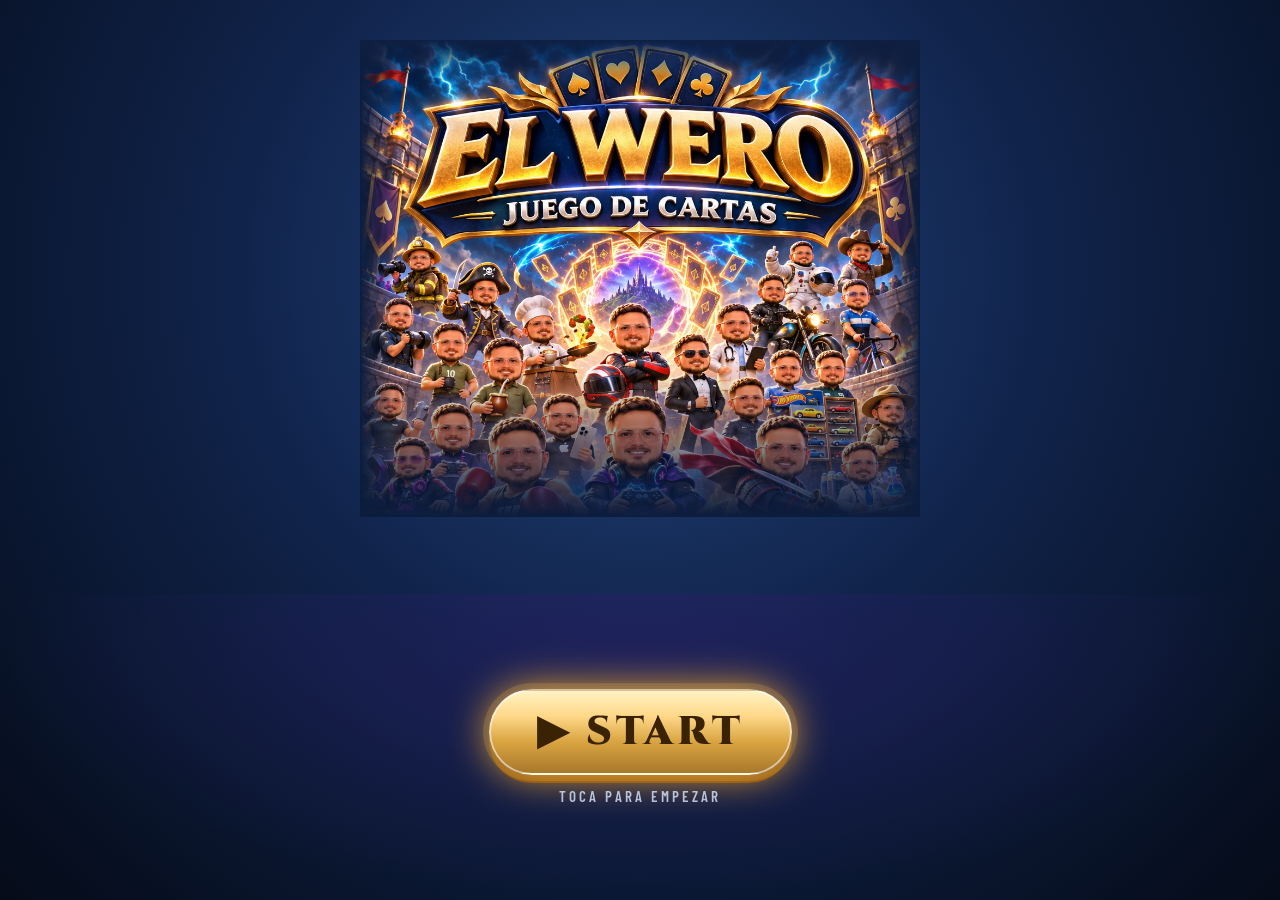
<file: www/index.html>
<!DOCTYPE html>
<html lang="es">
<head>
<meta charset="utf-8">
<meta name="viewport" content="width=device-width,initial-scale=1,maximum-scale=1,user-scalable=no,viewport-fit=cover">
<meta name="theme-color" content="#0b1830">
<title>El Wero · Juego de Cartas</title>
<link rel="stylesheet" href="style.css">
</head>
<body>
<div id="intro" class="screen"><video id="introvid" src="intro.mp4" playsinline preload="auto" poster="art/_portada.webp"></video><button id="skipintro" class="skip">Saltar ⏭</button></div>
<div id="cover" class="screen"><div class="cover-art"></div><div class="cover-bottom"><button id="startbtn" class="startbtn">▶ START</button><div class="cover-sub">Toca para empezar</div></div></div>
<div id="home" class="screen"></div>
<div id="starter" class="screen bg-arena"></div>
<div id="coll" class="screen bg-arena"></div>
<div id="decks" class="screen bg-arena"></div>
<div id="deckedit" class="screen bg-arena"></div>
<div id="packs" class="screen bg-arena"></div>
<div id="lobby" class="screen bg-arena"></div>
<div id="rules" class="screen bg-arena"></div>
<div id="settings" class="screen bg-arena"></div>
<div id="game" class="screen">
  <div class="board">
    <div class="pinfo" id="oinfo"></div>
    <div class="ohand" id="ohand"></div>
    <div class="field">
      <div class="rowz" id="osz"></div>
      <div class="rowz" id="omz"></div>
      <div class="mid" id="mid"></div>
      <div class="rowz" id="mmz"></div>
      <div class="rowz" id="msz"></div>
    </div>
    <div class="pinfo" id="minfo"></div>
    <div class="hand" id="mhand"></div>
    <div class="helpbar" id="help"></div>
  </div>
</div>
<div id="arena"></div>
<canvas id="fxc"></canvas>
<script src="cards.js"></script>
<script src="engine.js"></script>
<script src="ai.js"></script>
<script src="fx.js"></script>
<script src="ui.js"></script>
<script src="game.js"></script>
<script src="peerjs.min.js"></script>
<script src="net.js"></script>
</body>
</html>
</file>
<file: www/style.css>
@font-face{font-family:Cinzel;font-weight:700;src:url(fonts/cinzel-latin-700-normal.woff2) format("woff2");font-display:swap}
@font-face{font-family:Cinzel;font-weight:900;src:url(fonts/cinzel-latin-900-normal.woff2) format("woff2");font-display:swap}
@font-face{font-family:Barlow;font-weight:500;src:url(fonts/barlow-condensed-latin-500-normal.woff2) format("woff2");font-display:swap}
@font-face{font-family:Barlow;font-weight:600;src:url(fonts/barlow-condensed-latin-600-normal.woff2) format("woff2");font-display:swap}
@font-face{font-family:Barlow;font-weight:700;src:url(fonts/barlow-condensed-latin-700-normal.woff2) format("woff2");font-display:swap}
:root{--navy:#14284a;--navy2:#0b1830;--gold:#e2b25a;--gold2:#ffd98a;--gold3:#a8782c;--cream:#fdf0d5;--red:#e8433a;--green:#3ccf6e;--cw:17.2vw;
--disp:Cinzel,Georgia,serif;--ui:Barlow,"Roboto Condensed",system-ui,sans-serif;
--goldgrad:linear-gradient(180deg,#fff2c4 0%,#ffd98a 30%,#d9a441 62%,#a8782c 100%);
--panel:linear-gradient(180deg,rgba(28,48,88,.92),rgba(10,20,42,.94))}
*{box-sizing:border-box;-webkit-tap-highlight-color:transparent}
html,body{margin:0;height:100%;background:#050b18;color:#fff;font-family:var(--ui);font-weight:500;overflow:hidden;user-select:none;-webkit-user-select:none;touch-action:manipulation;letter-spacing:.2px}
button{font:inherit;cursor:pointer;color:inherit}
.screen{position:fixed;inset:0;display:none;flex-direction:column;overflow:hidden;background:radial-gradient(ellipse at 50% 0%,#24457e 0%,#10234a 45%,#050b18 100%)}
.screen.on{display:flex;animation:scrIn .28s ease-out}
@keyframes scrIn{from{opacity:0;transform:scale(1.015)}}
.scroll{overflow-y:auto;-webkit-overflow-scrolling:touch;flex:1}
/* botones */
.btn{display:block;width:100%;padding:14px 18px;margin:9px 0;border-radius:14px;border:1px solid #e2b25a99;background:linear-gradient(180deg,#2a4c86,#142a52);color:var(--cream);font:700 18px var(--ui);letter-spacing:.8px;text-transform:uppercase;box-shadow:inset 0 1px 0 #ffffff30,0 4px 0 #08132a,0 8px 18px #0007;transition:transform .08s,filter .15s}
.btn:active{transform:translateY(2px);box-shadow:inset 0 1px 0 #ffffff30,0 2px 0 #08132a}
.btn.gold{background:var(--goldgrad);color:#3a2205;border-color:#fff6;text-shadow:0 1px 0 #fff8}
.btn.red{background:linear-gradient(180deg,#e8433a,#8e1a14);border-color:#ffb3a8}
.btn.small{display:inline-block;width:auto;padding:9px 14px;margin:4px;font-size:15px;border-radius:11px}
.btn[disabled]{opacity:.4;filter:grayscale(.6)}
.topbar{display:flex;align-items:center;gap:10px;padding:calc(env(safe-area-inset-top) + 10px) 12px 10px;background:linear-gradient(180deg,#081429,#08142900);flex:none;border-bottom:1px solid #e2b25a33}
.topbar h2{margin:0;flex:1;font:900 19px var(--disp);letter-spacing:1px;background:var(--goldgrad);-webkit-background-clip:text;background-clip:text;color:transparent;filter:drop-shadow(0 1px 0 #000)}
.back{width:40px;height:40px;border-radius:50%;border:1px solid var(--gold);background:radial-gradient(circle at 50% 30%,#2a4c86,#0b1830);color:var(--gold2);font-size:22px;line-height:1;box-shadow:0 3px 8px #0008}
.coins{background:linear-gradient(180deg,#1b2f58,#0a1631);border:1px solid #e2b25a88;border-radius:20px;padding:5px 12px;color:var(--gold2);font:700 15px var(--ui);white-space:nowrap;box-shadow:inset 0 1px 0 #ffffff22}
.muted{color:#9fb2d3;font-size:14px;text-align:center}
/* intro y portada */
#intro{background:#000;align-items:center;justify-content:center}
#intro video{width:100%;height:100%;object-fit:cover;background:#000}
.skip{position:absolute;right:14px;top:calc(env(safe-area-inset-top) + 14px);background:#000a;border:1px solid #ffffff55;color:#fff;border-radius:20px;padding:7px 14px;font:600 14px var(--ui);z-index:2}
#cover{background:radial-gradient(ellipse at 50% 30%,#24457e 0%,#10234a 45%,#050b18 100%)}
.cover-art{position:absolute;left:50%;top:calc(env(safe-area-inset-top) + 4.5%);width:min(100vw,62vh);aspect-ratio:1024/872;margin-left:calc(min(100vw,62vh) / -2);background:url(art/_portada.webp) center/100% 100%;animation:coverZoom 9s ease-out forwards;transform-origin:50% 30%}
.cover-art::after{content:"";position:absolute;inset:-1px;background:linear-gradient(180deg,#0e1f42 0%,#0000 9%,#0000 70%,#0c1c3c 100%),linear-gradient(90deg,#0c1c3c 0%,#0000 6%,#0000 94%,#0c1c3c 100%)}
@keyframes coverZoom{from{transform:scale(1.12)}to{transform:scale(1)}}
.cover-bottom{position:absolute;left:0;right:0;bottom:0;height:34%;display:flex;flex-direction:column;align-items:center;justify-content:center;gap:12px;padding-bottom:env(safe-area-inset-bottom);background:radial-gradient(ellipse at 50% 20%,#2a1d6688,#0000 70%)}
.startbtn{font:900 min(9vw,40px) var(--disp);letter-spacing:4px;padding:14px 46px;border-radius:60px;border:2px solid #fff8;background:var(--goldgrad);color:#3a2205;box-shadow:0 0 0 6px #e2b25a33,0 0 40px #ffb12e,0 8px 0 #6a3a07;animation:startPulse 1.4s ease-in-out infinite}
@keyframes startPulse{50%{transform:scale(1.07);box-shadow:0 0 0 12px #e2b25a22,0 0 70px #ffb12e,0 8px 0 #6a3a07}}
.cover-sub{font:600 15px var(--ui);color:#cfdcf5;letter-spacing:3px;text-transform:uppercase;opacity:.85}
/* inicio */
#home{align-items:center;justify-content:center;padding:calc(env(safe-area-inset-top) + 10px) 16px calc(env(safe-area-inset-bottom) + 12px);overflow-y:auto}
.home-bg{position:fixed;inset:0;background:url(art/_portada.webp) center 30%/cover;filter:blur(6px) brightness(.35) saturate(1.2);transform:scale(1.1);z-index:-1}
.home-bg::after{content:"";position:absolute;inset:0;background:radial-gradient(ellipse at 50% 40%,#0000,#050b18 85%)}
.home-top{width:min(460px,100%);display:flex;align-items:center;justify-content:space-between;gap:10px}
.pcard{display:flex;align-items:center;gap:10px;background:var(--panel);border:1px solid #e2b25a66;border-radius:40px;padding:5px 14px 5px 5px;box-shadow:0 4px 14px #0008}
.pcard b{display:block;font:700 17px var(--disp);color:var(--cream)}
.pcard small{color:#a9bbdc;font-size:13px}
.avatar{width:42px;height:42px;border-radius:50%;background:#000 center 12%/cover;border:2px solid var(--gold);box-shadow:0 0 10px #e2b25a55;flex:none}
.home-logo{width:min(92vw,440px);margin:2.5vh 0 1.5vh;filter:drop-shadow(0 10px 24px #000) drop-shadow(0 0 30px #ffb84a44);animation:logoIn .9s cubic-bezier(.2,1.5,.4,1)}
@keyframes logoIn{from{transform:scale(.4) rotate(-6deg);opacity:0}}
.menu{width:min(460px,100%);position:relative}
.hero{width:100%;display:flex;align-items:center;gap:14px;padding:16px 18px;border-radius:18px;border:1px solid #fff6;background:var(--goldgrad);color:#3a2205;box-shadow:inset 0 2px 0 #fff9,0 6px 0 #6a3a07,0 12px 28px #000a,0 0 30px #ffb12e55;text-align:left;position:relative;overflow:hidden}
.hero::after{content:"";position:absolute;inset:0;background:linear-gradient(105deg,transparent 35%,#ffffff88 50%,transparent 65%);background-size:250% 100%;animation:shine 3.2s ease-in-out infinite}
.hero:active{transform:translateY(3px)}
.hero .ic{width:52px;height:52px;border-radius:14px;background:#3a2205;color:var(--gold2);display:flex;align-items:center;justify-content:center;font-size:28px;flex:none}
.hero .tx{flex:1}.hero b{display:block;font:900 28px var(--disp);letter-spacing:2px;line-height:1}.hero small{font:700 15px var(--ui);opacity:.8;text-transform:uppercase;letter-spacing:1px}
.hero .arr{font:900 40px var(--disp)}
.tiles{display:grid;grid-template-columns:1fr 1fr;gap:10px;margin-top:12px}
.tile{display:flex;flex-direction:column;align-items:flex-start;gap:2px;padding:14px;border-radius:16px;border:1px solid #e2b25a55;background:var(--panel);box-shadow:inset 0 1px 0 #ffffff1c,0 6px 16px #0008;text-align:left;min-height:96px}
.tile:active{transform:scale(.97)}
.tile .ic{font-size:26px;margin-bottom:4px}
.tile b{font:700 19px var(--disp);color:var(--cream);letter-spacing:.5px}
.tile small{color:#9fb2d3;font-size:13.5px}
.minirow{display:flex;gap:10px;margin-top:10px}
.minirow button{flex:1;padding:11px;border-radius:12px;border:1px solid #ffffff22;background:#0b183099;color:#cfdcf5;font:600 15px var(--ui);letter-spacing:.5px}
/* carta mini */
.card{position:relative;width:var(--w,var(--cw));height:calc(var(--w,var(--cw)) / .716);border-radius:calc(var(--w,var(--cw)) * .06);background:linear-gradient(160deg,#20407a,#0c1a36);border:1.5px solid #c99a46;overflow:hidden;box-shadow:0 3px 8px #000a;flex:none;container-type:inline-size}
.grid .card,.pull .card,.slotp .card{height:auto;aspect-ratio:.716}
.card::selection{background:none}
.card.k-spell{background:linear-gradient(160deg,#1d9178,#0a4337)}
.card.k-trap{background:linear-gradient(160deg,#b3388f,#4a103e)}
.card .art{position:absolute;left:6%;right:6%;top:15.5%;height:55%;border-radius:3px;overflow:hidden;background:#0006;box-shadow:0 0 0 1px #e2b25acc,inset 0 0 8px #000}
.card .art img{width:100%;height:100%;object-fit:cover;object-position:50% 18%;display:block}
.card .art .emo{position:absolute;inset:0;display:flex;align-items:center;justify-content:center;font-size:40cqw;filter:drop-shadow(0 3px 4px #0008)}
.card .nm{position:absolute;left:4%;right:4%;top:3%;height:10.5%;display:flex;align-items:center;justify-content:center;text-align:center;font:700 8.2cqw/1 var(--disp);color:var(--cream);overflow:hidden;background:linear-gradient(180deg,#0d1d3c,#081429);border:1px solid #e2b25a99;border-radius:2px;letter-spacing:-.2px;text-shadow:0 1px 0 #000}
.card .lv{position:absolute;right:5%;top:13.6%;font-size:6.8cqw;color:#ffcb45;text-shadow:0 0 3px #a86b00,0 1px 1px #000;letter-spacing:-1.2px;z-index:2;line-height:1}
.card .st{position:absolute;left:4%;right:4%;bottom:3%;height:23%;background:linear-gradient(180deg,#fff8e6,#f1dfb6);color:#222;border-radius:2px;display:flex;flex-direction:column;justify-content:center;align-items:center;line-height:1.05;font:900 11cqw var(--ui);border:1px solid #c99a46}
.card .st small{font:700 7.4cqw var(--ui);color:#5b4a2b}
.card .st .a::before{content:"⚔ ";font-size:.75em}
.card .st .up{color:#0f7a39}.card .st .dn{color:#c62828}
.card .st.ty{font:900 8.5cqw var(--disp);color:#2c2c2c;letter-spacing:1px}
.card.k-spell .st.ty{color:#0d5e4c}.card.k-trap .st.ty{color:#7a1660}
.card.back{background:#0b1830 url(art/_reverso.webp) center/cover;border-color:#c99a46}
.card.back>*{display:none}
.card .cnt{position:absolute;right:3px;bottom:3px;background:#000d;color:var(--gold2);border-radius:8px;padding:1px 6px;font:700 13px var(--ui);z-index:6}
.card.locked{filter:grayscale(1) brightness(.4)}
.card .arch{position:absolute;left:5%;top:13.6%;font-size:7.5cqw;z-index:2;line-height:1}
.card.r-R{border-color:#e6eef8;box-shadow:0 0 6px #cfd9e8aa,0 3px 8px #000a}
.card.r-UR{border-color:#ffd24a;box-shadow:0 0 10px #ffc83caa,0 3px 8px #000a}
.card.r-L{border-color:#c86bff;box-shadow:0 0 12px #c86bffaa,0 3px 8px #000a}
.card.r-UL{border-color:#fff;box-shadow:0 0 14px #fff,0 0 24px #ff5ad5aa,0 3px 8px #000a}
.card.r-L::before,.card.r-UL::before{content:"";position:absolute;inset:0;border-radius:inherit;padding:2px;background:linear-gradient(120deg,#ff4d4d,#ffd24a,#4dff88,#4dd2ff,#b84dff,#ff4d4d);background-size:300% 300%;animation:holo 3s linear infinite;-webkit-mask:linear-gradient(#000 0 0) content-box,linear-gradient(#000 0 0);-webkit-mask-composite:xor;mask-composite:exclude;z-index:4;pointer-events:none}
.card.r-UR::after,.card.r-L::after,.card.r-UL::after,.card.r-R::after{content:"";position:absolute;inset:0;background:linear-gradient(105deg,transparent 35%,#ffffff55 47%,#fff9 50%,#ffffff55 53%,transparent 65%);background-size:250% 100%;animation:shine 3.2s ease-in-out infinite;pointer-events:none;z-index:3;mix-blend-mode:overlay}
.card.r-R::after{opacity:.5;animation-duration:5s}
.card.r-UL .art::after{content:"";position:absolute;inset:0;background:linear-gradient(130deg,#ff00cc44,#00e5ff44,#ffe60044,#ff00cc44);background-size:400% 400%;animation:holo 4s linear infinite;mix-blend-mode:color-dodge}
.card.r-L .art::after{content:"";position:absolute;inset:0;background:linear-gradient(130deg,#9d4dff33,#4dd2ff33,#ffd24a33);background-size:300% 300%;animation:holo 5s linear infinite;mix-blend-mode:screen}
@keyframes holo{to{background-position:300% 0}}
@keyframes shine{0%{background-position:150% 0}60%,100%{background-position:-100% 0}}
.rb{position:absolute;right:5%;bottom:27.5%;font:700 6.4cqw var(--ui);padding:0 4px;border-radius:3px;z-index:5;letter-spacing:.3px}
.rb.N{display:none}.rb.R{background:#e6eef8;color:#233}.rb.UR{background:#ffd24a;color:#432}.rb.L{background:linear-gradient(90deg,#b84dff,#4dd2ff);color:#fff}.rb.UL{background:linear-gradient(90deg,#ff4d4d,#ffd24a,#4dff88,#4dd2ff,#b84dff);color:#000}
/* carta grande */
.big{width:min(86vw,58vh,420px);aspect-ratio:.716;border-radius:20px;padding:3.2%;background:linear-gradient(160deg,#1d3a6b,#0c1a36);border:3px solid #c99a46;position:relative;box-shadow:0 20px 60px #000;font-family:Georgia,serif;color:#222;display:flex;flex-direction:column;container-type:inline-size}
.big.k-spell{background:linear-gradient(160deg,#16806a,#0a3d32)}.big.k-trap{background:linear-gradient(160deg,#9b2a7d,#4a103e)}
.big.r-L{border-color:#c86bff}.big.r-UL{border-color:#fff;box-shadow:0 0 40px #ff5ad5,0 20px 60px #000}.big.r-UR{border-color:#ffd24a}
.big .bt{background:linear-gradient(180deg,#0d1d3c,#081429);border:2px solid #c99a46;border-radius:10px;color:var(--cream);text-align:center;font:900 5.6cqw/1.1 var(--disp);padding:6px 4px;letter-spacing:.5px}
.big .bs{color:#ffcb45;text-align:right;font-size:4.8cqw;letter-spacing:2px;height:1.4em;margin:4px 4px 2px;text-shadow:0 0 4px #a86b00}
.big .ba{position:relative;flex:0 0 48%;border:3px solid #c99a46;border-radius:4px;overflow:hidden;background:#0005}
.big .ba img{width:100%;height:100%;object-fit:cover;object-position:50% 15%}
.big .ba .emo{position:absolute;inset:0;display:flex;align-items:center;justify-content:center;font-size:38cqw}
.big .bn{color:var(--gold2);text-align:right;font:700 3.4cqw var(--ui);margin:3px 2px}
.big .bx{flex:1;background:linear-gradient(180deg,#fff8e6,#f1dfb6);border:2px solid #c99a46;border-radius:8px;padding:2.2cqw 3cqw;display:flex;flex-direction:column;overflow:hidden}
.big .bx b{font:700 4cqw var(--disp)}
.big .bx i{font-size:3.4cqw;color:#4b3c22;margin:2px 0}
.big .bx p{margin:0;font-size:3.6cqw;line-height:1.25;flex:1;overflow:auto}
.big .bx .bf{border-top:2px solid #8a6d3b;margin-top:4px;padding-top:3px;text-align:right;font:900 4.4cqw var(--ui)}
.big .rtag{position:absolute;left:14px;top:-12px;padding:3px 10px;border-radius:10px;font:700 14px var(--ui);z-index:2;letter-spacing:.5px}
.big .ba::after{content:"";position:absolute;inset:0;background:linear-gradient(105deg,transparent 35%,#ffffff66 50%,transparent 65%);background-size:250% 100%;animation:shine 3.5s ease-in-out infinite;mix-blend-mode:overlay}
/* ventanas */
.modal{position:fixed;inset:0;background:radial-gradient(ellipse at center,#0a1631e6,#000e);display:flex;align-items:center;justify-content:center;flex-direction:column;z-index:80;animation:fadeIn .2s;padding:10px;backdrop-filter:blur(3px)}
.modal .acts{width:min(86vw,420px);margin-top:10px}
@keyframes fadeIn{from{opacity:0}}
.sheet{position:fixed;left:0;right:0;bottom:0;background:linear-gradient(180deg,#1b3463f5,#0a1631fa);border-top:2px solid var(--gold);border-radius:22px 22px 0 0;padding:10px 16px calc(env(safe-area-inset-bottom) + 14px);z-index:85;animation:sheetUp .22s ease-out;max-height:84vh;overflow:auto;box-shadow:0 -10px 40px #000a}
.sheet::before{content:"";display:block;width:44px;height:5px;border-radius:3px;background:#ffffff44;margin:0 auto 10px}
@keyframes sheetUp{from{transform:translateY(100%)}}
.sheet h3{margin:0 0 6px;font:900 20px var(--disp);color:var(--gold2)}
.sheet .row{display:flex;gap:12px;align-items:flex-start}
.sheet .desc{font-size:15px;color:#dfe6f3;line-height:1.3}
.sheet .card{--w:96px}
.toast{position:fixed;left:50%;top:14%;transform:translateX(-50%);background:linear-gradient(180deg,#1b3463,#0a1631);border:1px solid var(--gold);color:var(--cream);padding:11px 18px;border-radius:14px;font:600 16px var(--ui);z-index:120;animation:fadeIn .2s;text-align:center;max-width:88vw;box-shadow:0 8px 24px #000a}
/* ===== tablero ===== */
#game{background:#050b18}
#game::before{content:"";position:absolute;inset:0;background:
 radial-gradient(ellipse at 50% 50%,#2a5395 0%,#16305e 38%,#081530 75%,#03070f 100%);}
#game::after{content:"";position:absolute;inset:0;pointer-events:none;opacity:.18;background:
 repeating-linear-gradient(60deg,#e2b25a 0 1px,transparent 1px 34px),repeating-linear-gradient(-60deg,#e2b25a 0 1px,transparent 1px 34px)}
#game .board{flex:1;display:flex;flex-direction:column;justify-content:space-between;padding:calc(env(safe-area-inset-top) + 4px) 6px calc(env(safe-area-inset-bottom) + 2px);position:relative;z-index:1}
.field{flex:1;display:flex;flex-direction:column;justify-content:center;position:relative}
.field::before{content:"";position:absolute;left:50%;top:50%;width:min(70vw,52vh);aspect-ratio:1;transform:translate(-50%,-50%);border-radius:50%;border:1px solid #e2b25a22;box-shadow:0 0 0 18px #e2b25a08,inset 0 0 60px #4a8be022;pointer-events:none}
.pinfo{display:flex;align-items:center;gap:8px;padding:4px 6px;background:linear-gradient(90deg,#0a1631ee,#13284fcc 60%,#0a163100);border-radius:30px;border:1px solid #e2b25a44}
.pinfo .avatar{width:38px;height:38px}
.pinfo .avatar.turn{border-color:#7cf;box-shadow:0 0 12px #7cf;animation:pulse 1.4s infinite}
.plate{flex:1;min-width:0}
.pname{font:700 14px var(--disp);color:var(--cream);white-space:nowrap;overflow:hidden;text-overflow:ellipsis;margin-bottom:3px}
.lpbox{position:relative;height:8px;background:#000a;border-radius:6px;overflow:hidden;border:1px solid #e2b25a66}
.lpbar{position:absolute;left:0;top:0;bottom:0;background:linear-gradient(90deg,#1fbf5a,#b4f07a);transition:width .6s;box-shadow:0 0 8px #6dff9a}
.lpbar.low{background:linear-gradient(90deg,#d62d22,#ff8a3a);box-shadow:0 0 8px #f44}
.lpnum{font:900 24px var(--disp);background:var(--goldgrad);-webkit-background-clip:text;background-clip:text;color:transparent;filter:drop-shadow(0 1px 0 #000);min-width:72px;text-align:right;line-height:1}
.lpnum small{font:700 11px var(--ui);color:#9fb2d3;-webkit-text-fill-color:#9fb2d3;margin-right:3px;vertical-align:middle}
.pile{position:relative;width:30px;text-align:center;font:700 14px var(--ui);color:var(--gold2);line-height:1}
.pile i{display:block;margin:0 auto 1px;font-style:normal}
.pile .stack{width:18px;height:24px;border-radius:3px;background:url(art/_reverso.webp) center/cover;border:1px solid #c99a46;box-shadow:2px 2px 0 #0b1830,3px 3px 0 #c99a4688,4px 4px 0 #0b1830}
.pile .tomb{font-size:18px;filter:grayscale(.3)}
.rowz{display:flex;justify-content:center;gap:1.4vw;margin:.45vh 0}
.slot{width:var(--cw);height:calc(var(--cw) / .716);border-radius:7px;position:relative;display:flex;align-items:center;justify-content:center;flex:none;
 background:linear-gradient(160deg,#ffffff0d,#ffffff03);border:1px solid #e2b25a2e;box-shadow:inset 0 0 14px #0008}
.slot::before{content:"";position:absolute;inset:3px;border-radius:5px;pointer-events:none;
 background:linear-gradient(#e2b25a,#e2b25a) left top/9px 1.5px no-repeat,linear-gradient(#e2b25a,#e2b25a) left top/1.5px 9px no-repeat,
 linear-gradient(#e2b25a,#e2b25a) right top/9px 1.5px no-repeat,linear-gradient(#e2b25a,#e2b25a) right top/1.5px 9px no-repeat,
 linear-gradient(#e2b25a,#e2b25a) left bottom/9px 1.5px no-repeat,linear-gradient(#e2b25a,#e2b25a) left bottom/1.5px 9px no-repeat,
 linear-gradient(#e2b25a,#e2b25a) right bottom/9px 1.5px no-repeat,linear-gradient(#e2b25a,#e2b25a) right bottom/1.5px 9px no-repeat;opacity:.55}
.slot.mz{background:radial-gradient(circle at 50% 45%,#4a7bd026,#0000 70%),linear-gradient(160deg,#ffffff0d,#ffffff03)}
.slot.sz{height:calc(var(--cw) / .716 * .8);background:radial-gradient(circle,#2fb39722,#0000 70%),linear-gradient(160deg,#ffffff0a,#ffffff02)}
.slot.sz::after{content:"✦";position:absolute;color:#2fb39744;font-size:18px;z-index:0}
.slot.mz:empty::after{content:"⚔";position:absolute;color:#4a7bd03a;font-size:20px}
.slot .card{--w:var(--cw);transition:transform .3s;z-index:1}
.rowz .slot.sz .card{--w:calc(var(--cw) * .8)}
.slot.def .card{transform:rotate(90deg) scale(.8)}
.slot.hl{border:2px solid #7cf;box-shadow:0 0 14px #7cf;animation:pulse 1s infinite}
.slot.hlr{border:2px solid #ff6a6a;box-shadow:0 0 16px #ff4a4a;animation:pulse 1s infinite}
.slot.sel .card{outline:3px solid #ffd24a;box-shadow:0 0 20px #ffd24a}
.slot.canatk .card{box-shadow:0 0 12px #ff9b2f,0 0 2px #ff9b2f;animation:ready 1.6s ease-in-out infinite}
@keyframes ready{50%{box-shadow:0 0 20px #ff9b2f,0 0 4px #ffcf7a}}
@keyframes pulse{50%{box-shadow:0 0 3px #7cf}}
.mid{display:flex;align-items:center;justify-content:space-between;gap:6px;margin:.5vh 0;padding:5px 6px;min-height:42px;background:linear-gradient(90deg,#0000,#081429dd 15%,#081429dd 85%,#0000);border-top:1px solid #e2b25a55;border-bottom:1px solid #e2b25a55}
.midc{display:flex;flex-direction:column;align-items:center;gap:3px}
.phase{display:flex;background:#000a;border:1px solid #e2b25a55;border-radius:20px;padding:2px}
.phase span{font:700 12px var(--ui);padding:3px 9px;border-radius:16px;color:#7f93b8;letter-spacing:.6px;text-transform:uppercase}
.phase span.on{background:var(--goldgrad);color:#3a2205;box-shadow:0 0 10px #ffb12e88}
.turnlbl{font:600 12px var(--ui);color:#cfdcf5;letter-spacing:.4px}
.turnlbl b{color:var(--gold2)}
.menubtn{width:38px;height:38px;border-radius:50%;border:1px solid #e2b25a88;background:radial-gradient(circle at 50% 30%,#2a4c86,#0b1830);color:var(--gold2);font-size:18px}
.pbtn{min-width:96px;height:38px;padding:0 14px;border-radius:20px;border:1px solid #fff6;background:var(--goldgrad);color:#3a2205;font:700 14px var(--ui);letter-spacing:1px;box-shadow:0 3px 0 #6a3a07,0 0 16px #ffb12e66}
.pbtn:active{transform:translateY(2px)}
.pbtn.ghost{visibility:hidden}
.hand{display:flex;justify-content:center;align-items:flex-end;height:calc(var(--cw) * 1.52);padding:0 4px;margin-top:4px;overflow:visible}
.hand .card{--w:calc(var(--cw) * 1.06);transform:translateY(var(--y,0)) rotate(var(--r,0deg));transform-origin:50% 120%;transition:transform .18s ease-out}
.hand .card.playable{box-shadow:0 0 0 2px #63d0ff,0 0 14px #63d0ff,0 4px 10px #000}
.hand .card:active{transform:translateY(calc(var(--y,0px) - 18px)) rotate(var(--r,0deg)) scale(1.08);z-index:50!important}
.ohand{display:flex;justify-content:center;height:calc(var(--cw) * .5);overflow:hidden;margin-top:-2px}
.ohand .card{--w:calc(var(--cw) * .56);margin:0 -1.6vw;transform:translateY(-35%)}
.eqmark{position:absolute;left:-6px;top:-6px;font-size:14px;z-index:6;filter:drop-shadow(0 0 3px #000)}
.helpbar{position:absolute;left:50%;transform:translateX(-50%);top:44%;background:linear-gradient(180deg,#123a5c,#081429);border:1px solid #7cf;color:#dff4ff;padding:9px 14px;border-radius:16px;font:700 15px var(--ui);z-index:40;display:none;text-align:center;width:max-content;max-width:92vw;box-shadow:0 0 20px #7cf6}
.helpbar.on{display:block}
/* efectos */
#fx{position:fixed;inset:0;pointer-events:none;z-index:60}
#fxc{position:fixed;inset:0;pointer-events:none;z-index:74}
.float{position:fixed;z-index:75;font:900 30px var(--disp);pointer-events:none;text-shadow:0 2px 0 #000,0 0 12px #000;animation:floatUp 1.1s ease-out forwards;white-space:nowrap}
.float.g{color:#6dff9a}.float.r{color:#ff5a4a}.float.y{color:#ffd24a}.float.b{color:#7cf;font-size:20px}
@keyframes floatUp{0%{transform:translate(-50%,0) scale(.6);opacity:0}15%{transform:translate(-50%,-10px) scale(1.25);opacity:1}100%{transform:translate(-50%,-70px) scale(1);opacity:0}}
.banner{position:fixed;left:0;right:0;top:42%;z-index:78;text-align:center;pointer-events:none;font:900 min(9.5vw,52px) var(--disp);color:#fff;letter-spacing:2px;text-shadow:0 0 18px #4af,0 4px 0 #000;animation:bannerIn 1.2s ease forwards}
.banner.red{text-shadow:0 0 18px #f44,0 4px 0 #000}
.banner.gold{color:#ffe7a8;text-shadow:0 0 22px #ffb12e,0 4px 0 #000}
.banner .strip{display:inline-block;padding:8px 30px;background:linear-gradient(90deg,#0000,#000c 18%,#000c 82%,#0000);border-top:1px solid #e2b25a88;border-bottom:1px solid #e2b25a88}
@keyframes bannerIn{0%{transform:scaleX(0);opacity:0}15%{transform:scaleX(1.12);opacity:1}25%{transform:scaleX(1)}80%{opacity:1}100%{opacity:0;transform:scale(1.25)}}
.shake{animation:shake .45s}
@keyframes shake{10%,50%,90%{transform:translate(-7px,3px)}30%,70%{transform:translate(7px,-4px)}}
.flash{position:fixed;inset:0;background:#fff;z-index:90;pointer-events:none;animation:flash .35s forwards}
.flash.red{background:#ff2a2a}.flash.green{background:#3cff8a}
@keyframes flash{from{opacity:.8}to{opacity:0}}
.dropin{animation:dropin .6s cubic-bezier(.2,1.5,.4,1)}
.slot.def .dropin{animation-name:dropinDef}
@keyframes dropin{0%{transform:translateY(-70px) scale(2.3);opacity:0;filter:brightness(3)}60%{filter:brightness(1.6)}100%{filter:none}}
@keyframes dropinDef{0%{transform:translateY(-70px) rotate(90deg) scale(2);opacity:0;filter:brightness(3)}100%{transform:rotate(90deg) scale(.8);filter:none}}
.rays{position:fixed;width:70vmin;height:70vmin;margin:-35vmin 0 0 -35vmin;z-index:64;pointer-events:none;border-radius:50%;background:repeating-conic-gradient(from 0deg,#fff0 0 8deg,var(--rc,#ffe08a) 9deg 13deg,#fff0 14deg 22deg);-webkit-mask:radial-gradient(circle,#000 15%,#0000 70%);mask:radial-gradient(circle,#000 15%,#0000 70%);animation:rays 1s ease-out forwards}
@keyframes rays{0%{transform:scale(.2) rotate(0);opacity:1}100%{transform:scale(1.5) rotate(90deg);opacity:0}}
.pulsefx{animation:pulsefx .8s}
.slot.def .pulsefx{animation-name:pulsefxDef}
@keyframes pulsefx{30%{transform:scale(1.25);filter:brightness(2) drop-shadow(0 0 10px #ffd24a)}}
@keyframes pulsefxDef{0%,100%{transform:rotate(90deg) scale(.8)}30%{transform:rotate(90deg) scale(.95);filter:brightness(2) drop-shadow(0 0 10px #ffd24a)}}
.dissolve{animation:dissolve .7s forwards}
@keyframes dissolve{to{transform:scale(1.4) translateY(-20px);opacity:0;filter:brightness(4) blur(4px)}}
.burn{animation:burnout .7s forwards}
@keyframes burnout{30%{filter:brightness(2) sepia(1) hue-rotate(-30deg) saturate(4)}100%{filter:brightness(0);opacity:0}}
/* arena de pelea */
#arena{position:fixed;inset:0;z-index:72;display:none;overflow:hidden;background:radial-gradient(ellipse at 50% 60%,#3a1d6e 0%,#140a2e 50%,#000 100%)}
#arena.on{display:block}
#arena::before{content:"";position:absolute;inset:0;background:url(art/_portada.webp) center/cover;opacity:.12;filter:blur(4px)}
#arena .floor{position:absolute;left:-30%;right:-30%;bottom:-8%;height:50%;background:repeating-linear-gradient(90deg,#ffd24a22 0 2px,#0000 2px 60px),repeating-linear-gradient(0deg,#ffd24a22 0 2px,#0000 2px 40px),linear-gradient(180deg,#2a1a52,#0c0620);transform:perspective(500px) rotateX(58deg);transform-origin:bottom}
#arena .speed{position:absolute;left:-50%;top:-50%;width:200%;height:200%;background:repeating-conic-gradient(from 0deg at 50% 50%,#fff0 0 3deg,#ffffff1c 3deg 4deg);opacity:0;transition:opacity .15s}
#arena.dash .speed{opacity:1;animation:spin 1.2s linear infinite}
@keyframes spin{to{transform:rotate(30deg)}}
.fighter{position:absolute;width:min(52vw,46vh,330px);will-change:transform}
.fighter .fimg{width:100%;aspect-ratio:.95;border-radius:18px;border:3px solid #c99a46;background:#000 center 18%/cover;box-shadow:0 0 30px #000,0 0 40px var(--fc,#4af);position:relative;overflow:hidden}
.fighter .fname{margin-top:6px;text-align:center;font:900 min(4.4vw,22px) var(--disp);color:var(--cream);text-shadow:0 2px 0 #000;line-height:1.05}
.fighter .fpow{text-align:center;font:900 min(9vw,46px) var(--disp);color:#ffe7a8;text-shadow:0 0 14px #ff9b2f,0 3px 0 #000;line-height:1.1}
.fighter .fpow small{font:700 .42em var(--ui);color:#cde;letter-spacing:1px}
.fighter.atk{left:4vw;bottom:8vh;--fc:#ff8a2f}
.fighter.def{right:4vw;top:7vh;--fc:#4ab0ff}
.fighter.lose .fpow{color:#ff5a4a}
.fighter .fown{position:absolute;top:-12px;left:50%;transform:translateX(-50%);background:#000c;border:1px solid var(--gold);color:var(--gold2);font:700 13px var(--ui);padding:2px 10px;border-radius:10px;z-index:3;white-space:nowrap}
.vs{position:absolute;left:50%;top:50%;transform:translate(-50%,-50%);font:900 min(22vw,120px) var(--disp);color:#ffd24a;text-shadow:0 0 30px #ff6a00,0 6px 0 #6a2a00;opacity:0;z-index:2}
.slash{position:absolute;left:50%;top:50%;width:150vw;height:18px;margin:-9px 0 0 -75vw;background:linear-gradient(90deg,#fff0,#fff 40%,#ffe9a8 50%,#fff 60%,#fff0);box-shadow:0 0 30px #fff,0 0 60px #ffb12e;border-radius:50%;opacity:0;z-index:5}
.piece{position:fixed;background-size:cover;z-index:75;pointer-events:none;border-radius:2px;box-shadow:0 0 6px #ffb12e}
.shieldfx{position:absolute;inset:-8%;border-radius:50%;border:6px solid #7cf;box-shadow:0 0 40px #7cf,inset 0 0 40px #7cf;opacity:0;z-index:4}
.crack{position:fixed;inset:0;z-index:76;pointer-events:none;background:url("data:image/svg+xml,%3Csvg xmlns='http://www.w3.org/2000/svg' viewBox='0 0 100 100'%3E%3Cg stroke='%23fff' stroke-width='.6' fill='none' opacity='.9'%3E%3Cpath d='M50 50L20 5M50 50L95 20M50 50L80 98M50 50L5 70M50 50L60 0M50 50L100 60M50 50L35 100M50 50L0 35'/%3E%3Cpath d='M38 30L58 34L66 52L52 66L34 60L30 44Z'/%3E%3C/g%3E%3C/svg%3E") center/cover;animation:crack 1.1s forwards}
@keyframes crack{0%{opacity:0;transform:scale(.6)}10%{opacity:1;transform:scale(1)}80%{opacity:.9}100%{opacity:0}}
.lptarget{position:absolute;right:6vw;top:12vh;text-align:center;font:900 min(10vw,52px) var(--disp);color:#fff;text-shadow:0 0 20px #f44,0 4px 0 #000}
.lptarget small{display:block;font:700 .38em var(--ui);color:var(--gold2);letter-spacing:1px}
.cutin{position:fixed;left:0;right:0;top:28%;height:44%;z-index:77;pointer-events:none;background:linear-gradient(90deg,#0000,#000d 15%,#000d 85%,#0000);overflow:hidden;animation:cutin 1.7s forwards;border-top:2px solid #e2b25a;border-bottom:2px solid #e2b25a}
.cutin img{position:absolute;height:100%;left:50%;top:0;border-left:4px solid var(--gold);border-right:4px solid var(--gold);animation:cutimg 1.7s forwards}
.cutin .ct{position:absolute;left:0;right:0;bottom:5%;text-align:center;font:900 min(7vw,36px) var(--disp);color:#ffe7a8;text-shadow:0 0 16px #ff9b2f,0 3px 0 #000}
.cutin .ct small{display:block;font:700 .5em var(--ui);color:#fff;letter-spacing:3px}
@keyframes cutin{0%{transform:scaleY(0)}12%{transform:scaleY(1)}85%{transform:scaleY(1);opacity:1}100%{transform:scaleY(0);opacity:0}}
@keyframes cutimg{0%{transform:translateX(60%)}20%{transform:translateX(-50%)}80%{transform:translateX(-50%) scale(1.06)}100%{transform:translateX(-170%)}}
.center-card{position:fixed;left:50%;top:50%;z-index:79;pointer-events:none}
.trapstamp{position:absolute;left:50%;top:40%;transform:translate(-50%,-50%) rotate(-12deg);font:900 min(13vw,62px) var(--disp);color:#ff4a6a;border:5px solid #ff4a6a;padding:4px 14px;border-radius:12px;background:#000b;text-shadow:0 0 14px #f00;animation:stamp .4s cubic-bezier(.2,1.8,.4,1) backwards .25s;white-space:nowrap}
.trapstamp.sp{color:#5dffcf;border-color:#5dffcf;text-shadow:0 0 14px #0fa}
@keyframes stamp{from{transform:translate(-50%,-50%) rotate(-12deg) scale(3);opacity:0}}
/* coleccion, decks, sobres */
.filters{display:flex;gap:6px;padding:8px 10px;overflow-x:auto;flex:none}
.filters select,.filters input{background:#0b1830;color:#fff;border:1px solid #e2b25a88;border-radius:10px;padding:8px;font:600 14px var(--ui);flex:none}
.grid{display:grid;grid-template-columns:repeat(auto-fill,minmax(88px,1fr));gap:9px;padding:8px 10px 90px}
.grid .card{--w:100%;width:100%}
.deckbar{flex:none;background:linear-gradient(180deg,#0f2142,#081429);border-top:1px solid var(--gold);padding:8px 10px calc(env(safe-area-inset-bottom) + 8px);display:flex;align-items:center;gap:8px;flex-wrap:wrap}
.decklist{display:flex;gap:4px;overflow-x:auto;padding:6px 10px;flex:none;min-height:100px;background:#0007;border-bottom:1px solid #e2b25a33}
.decklist .card{--w:64px}
.dk{display:flex;align-items:center;gap:12px;background:var(--panel);border:1px solid #e2b25a44;border-radius:18px;padding:12px;margin:10px 12px;box-shadow:0 6px 16px #0008}
.dk.act{border-color:var(--gold);box-shadow:0 0 18px #e2b25a55}
.dk .card{--w:60px}
.dk .info{flex:1;min-width:0}.dk .info b{font:700 18px var(--disp);color:var(--gold2)}.dk .info div{font-size:14px;color:#bcd;margin:2px 0 4px}
.starter{display:flex;gap:14px;align-items:center;background:var(--panel);border:1px solid var(--gold);border-radius:20px;padding:14px;margin:12px;cursor:pointer;box-shadow:0 8px 22px #000a}
.starter:active{transform:scale(.98)}
.starter .card{--w:104px}
.starter h3{margin:0 0 4px;font:900 20px var(--disp);color:var(--gold2)}
.starter p{margin:0;font-size:15px;color:#dfe6f3}
.pack{width:min(52vw,32vh,240px);aspect-ratio:.66;margin:18px auto;border-radius:16px;background:linear-gradient(160deg,#ffd98a,#c7871f 40%,#6a3a07);border:3px solid #fff6;position:relative;box-shadow:0 20px 50px #000,0 0 40px #ffb12e66;display:flex;flex-direction:column;align-items:center;justify-content:center;overflow:hidden}
.pack.arch{background:linear-gradient(160deg,var(--pc,#7b2ff7),#111)}
.pack .pimg{width:74%;aspect-ratio:.716;background:url(art/_reverso.webp) center/cover;border-radius:10px;border:2px solid #fff8}
.pack .ptop{position:absolute;left:0;right:0;top:0;height:12%;background:repeating-linear-gradient(90deg,#fff3 0 6px,#0000 6px 12px),#a86b12;border-bottom:2px dashed #fff8}
.pack .plbl{margin-top:8px;font:900 16px var(--disp);color:#fff;text-shadow:0 2px 0 #0008;text-align:center;padding:0 6px}
.pack.shakeit{animation:shake .35s 3}
.pack.open .ptop{animation:tear .5s forwards}
@keyframes tear{to{transform:translate(40px,-120px) rotate(25deg);opacity:0}}
.pull{display:flex;flex-wrap:wrap;justify-content:center;gap:8px;padding:10px}
.pull .slotp{perspective:600px;position:relative}
.pull .flip{width:27vw;max-width:130px;aspect-ratio:.716;position:relative;transform-style:preserve-3d;transition:transform .6s;animation:dealIn .5s backwards}
.pull .flip.done{transform:rotateY(180deg)}
.pull .flip>div{position:absolute;inset:0;backface-visibility:hidden;-webkit-backface-visibility:hidden}
.pull .flip .f2{transform:rotateY(180deg)}
.pull .flip .card{--w:100%;width:100%}
.pull .flip .f1{background:url(art/_reverso.webp) center/cover;border-radius:9px;border:2px solid var(--gold)}
.pull .flip.g-R .f1{box-shadow:0 0 12px #dfe7f2}
.pull .flip.g-UR .f1{box-shadow:0 0 18px #ffd24a}
.pull .flip.g-L .f1{box-shadow:0 0 22px #c86bff}
.pull .flip.g-UL .f1{box-shadow:0 0 26px #fff,0 0 40px #ff5ad5}
@keyframes dealIn{from{transform:translateY(80vh) rotate(20deg);opacity:0}}
.newtag{position:absolute;top:-6px;left:-6px;background:#3ccf6e;color:#012;font:700 11px var(--ui);padding:2px 5px;border-radius:6px;z-index:9}
.lobby{padding:16px;width:min(460px,100%);margin:0 auto}
.lobby input{width:100%;padding:14px;border-radius:14px;border:1px solid var(--gold);background:#0b1830;color:#fff;font:700 22px var(--ui);text-align:center}
.lobby input.codein{letter-spacing:8px;text-transform:uppercase}
.code{font:900 54px var(--disp);text-align:center;letter-spacing:10px;color:var(--gold2);text-shadow:0 0 20px #ffb12e;margin:8px 0}
.rules{padding:6px 16px 40px;line-height:1.45;font-size:16px;color:#e3ebf8}
.rules h3{font:900 18px var(--disp);color:var(--gold2);margin:18px 0 4px}
.rules b{color:#fff}
.endbox{text-align:center}
.endbox h1{font:900 min(14vw,70px) var(--disp);margin:0;background:var(--goldgrad);-webkit-background-clip:text;background-clip:text;color:transparent;filter:drop-shadow(0 0 20px #ffb12e) drop-shadow(0 4px 0 #000);animation:logoIn .8s cubic-bezier(.2,1.6,.4,1)}
.endbox.lose h1{background:linear-gradient(180deg,#ffd0c8,#ff6a5a 60%,#a8201a);-webkit-background-clip:text;background-clip:text;filter:drop-shadow(0 0 20px #f22) drop-shadow(0 4px 0 #000)}
.endbox p{color:var(--cream);font:700 20px var(--ui)}
.settings label{display:flex;align-items:center;justify-content:space-between;background:var(--panel);border:1px solid #e2b25a44;border-radius:14px;padding:13px 14px;margin:8px 12px;font:600 16px var(--ui)}
.settings input[type=checkbox]{width:24px;height:24px;accent-color:#e2b25a}
@media (min-aspect-ratio:3/4){:root{--cw:min(10.8vh,96px)}}
</file>
